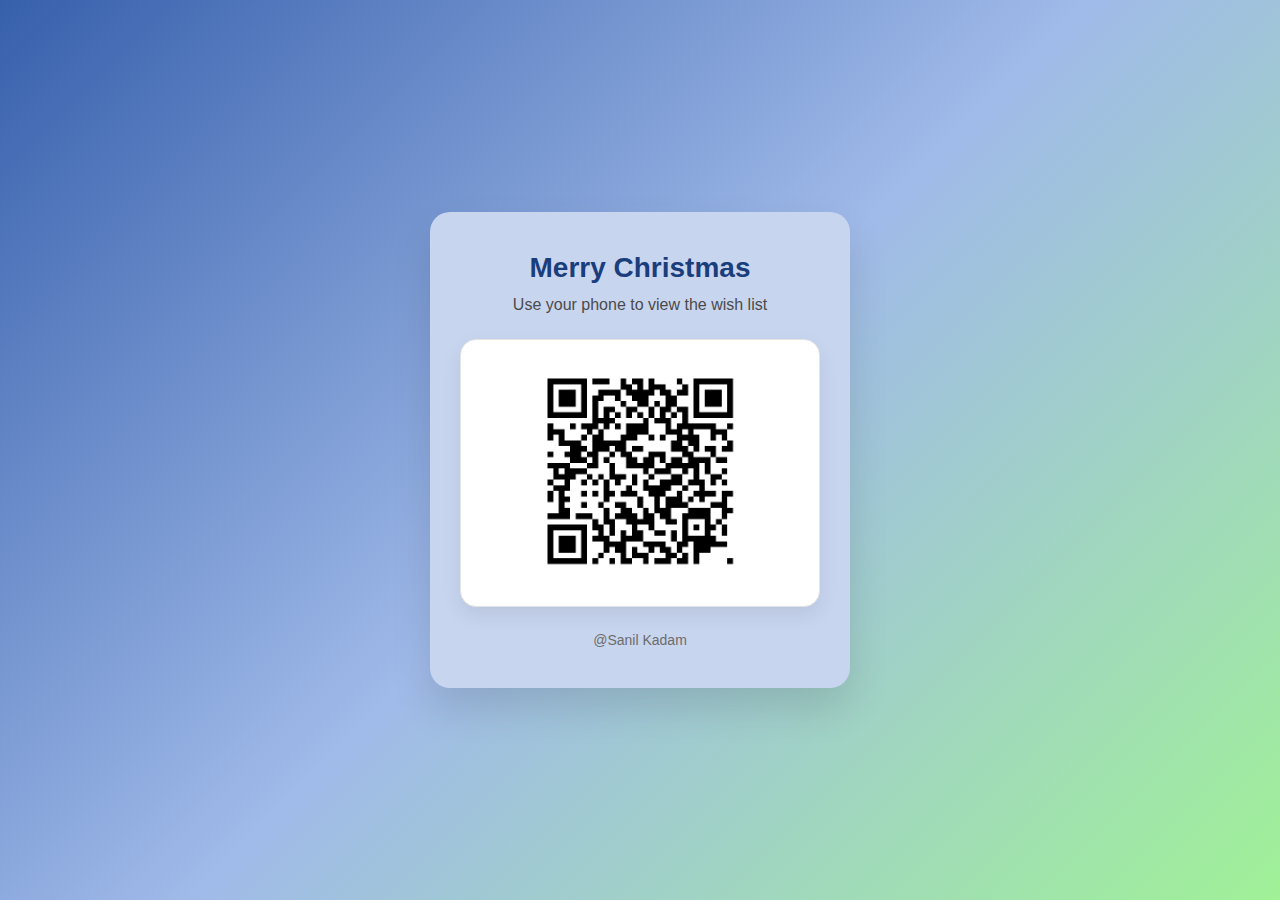
<file: docs/qrpage.html>
<!doctype html>
<html>
<head>
  <meta charset="utf-8">
  <title>Scan to View Products</title>
  <meta name="viewport" content="width=device-width, initial-scale=1">
    <body style="font-family: Arial; padding: 40px; text-align:center;"></body>
  <!-- Load external CSS -->
  <link rel="stylesheet" href="./style.css">
</head>

<body>
<div class="card">
  <h1>Merry Christmas</h1>
  <p>Use your phone to view the wish list</p>

  <div class="qr-box">
    <img src="./qrcodes/site_qr.png" alt="QR Code">
  </div>

  <div class="footer-text">
   @Sanil Kadam
  </div>
</div>
</body>
</html>
</file>
<file: docs/style.css>
/* GLOBAL RESET */
* {
  margin: 0;
  padding: 0;
  box-sizing: border-box;
}

/* BACKGROUND */
body {
  font-family: -apple-system, BlinkMacSystemFont, "Segoe UI", Roboto, Arial;
  background: linear-gradient(135deg, #3760ac, #a0bae9, #a0f197);
  height: 100vh;
  display: flex;
  justify-content: center;
  align-items: center;
  padding: 20px;
}

/* MAIN CARD */
.card {
  background: #c8d5ef;
  width: 100%;
  max-width: 420px;
  border-radius: 20px;
  padding: 40px 30px;
  text-align: center;
  box-shadow: 0 20px 40px rgba(0, 0, 0, 0.12);
  animation: fadeUp 0.7s ease-out;
}

h1 {
  font-size: 28px;
  color: #1a3d7c;
  margin-bottom: 12px;
  font-weight: 700;
}

p {
  font-size: 16px;
  color: #4b4b4b;
  margin-bottom: 25px;
}

.qr-box {
  padding: 16px;
  background: #ffffff;
  border-radius: 16px;
  border: 1px solid #e3e3e3;
  box-shadow: 0 8px 20px rgba(0,0,0,0.08);
  transition: transform 0.3s ease;
}

.qr-box:hover {
  transform: scale(1.04);
}

img {
  width: 230px;
  height: 230px;
}

.footer-text {
  margin-top: 25px;
  font-size: 14px;
  color: #6c6c6c;
}

@keyframes fadeUp {
  from { opacity: 0; transform: translateY(25px); }
  to   { opacity: 1; transform: translateY(0px); }
}
</file>
